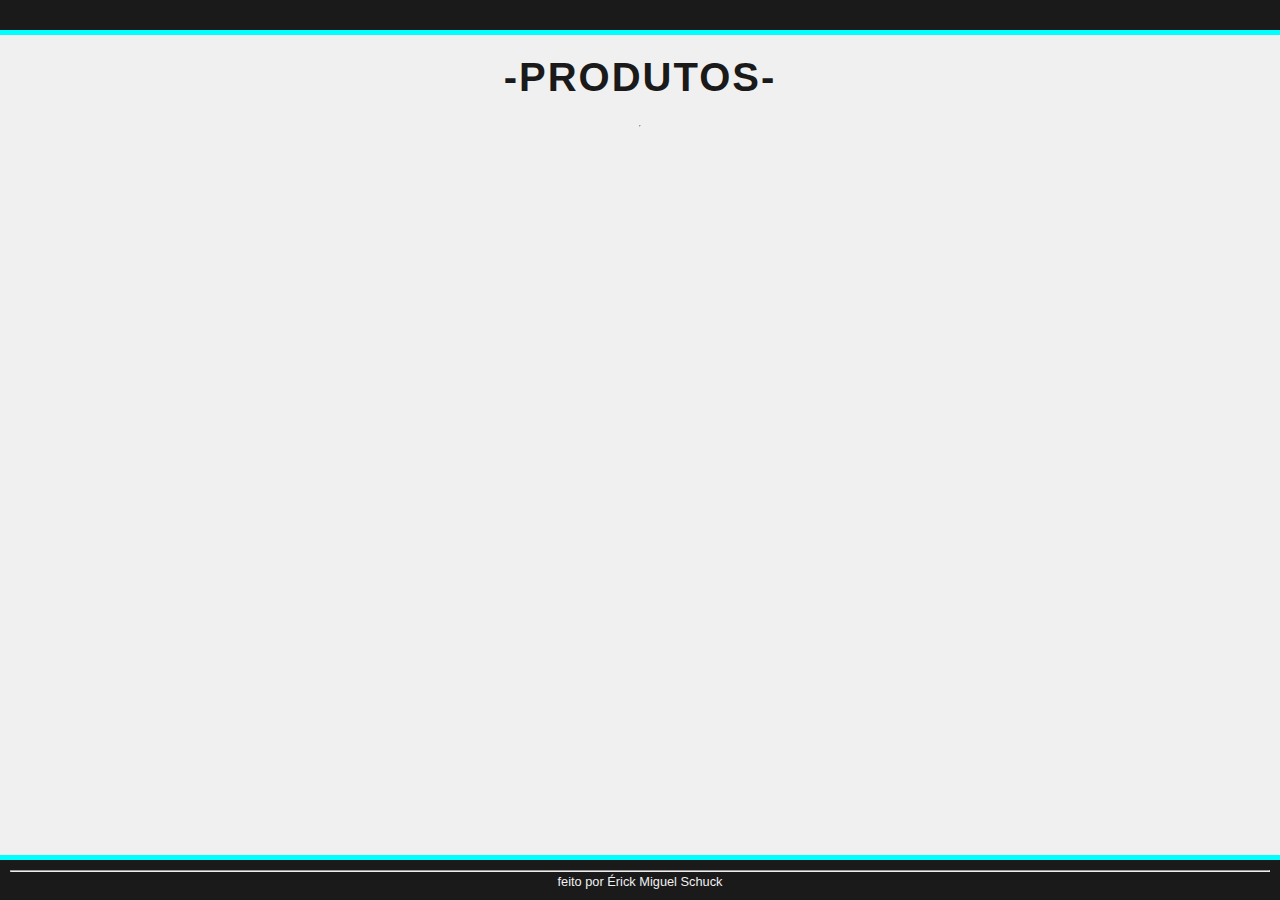
<file: ecomFront-main/index.html>
<!DOCTYPE html>
<html lang="pt-br">
<head>
    <meta charset="UTF-8">
    <meta name="viewport" content="width=device-width, initial-scale=1.0">
    <link rel="stylesheet" href="./css/index.css"> 
    <script src="./js/nav.js" defer></script>
    <script src="./js/deslogar.js" defer></script>
    <script src="./js/produto/listar.js" defer></script>
    <script src="./js/addCarrinho.js" defer></script>
    <title>Home</title>
</head>
<body>
    <header>
        <nav id="nav">
            
        </nav>
    </header>
    <main id="grade-produto">
        <h1>-Produtos-</h1>
        <hr>
        <div id="produtos">

        </div>
    </main>
    <footer>
        <hr>
        <small>feito por Érick Miguel Schuck</small>
    </footer>
</body>
</html>
</file>
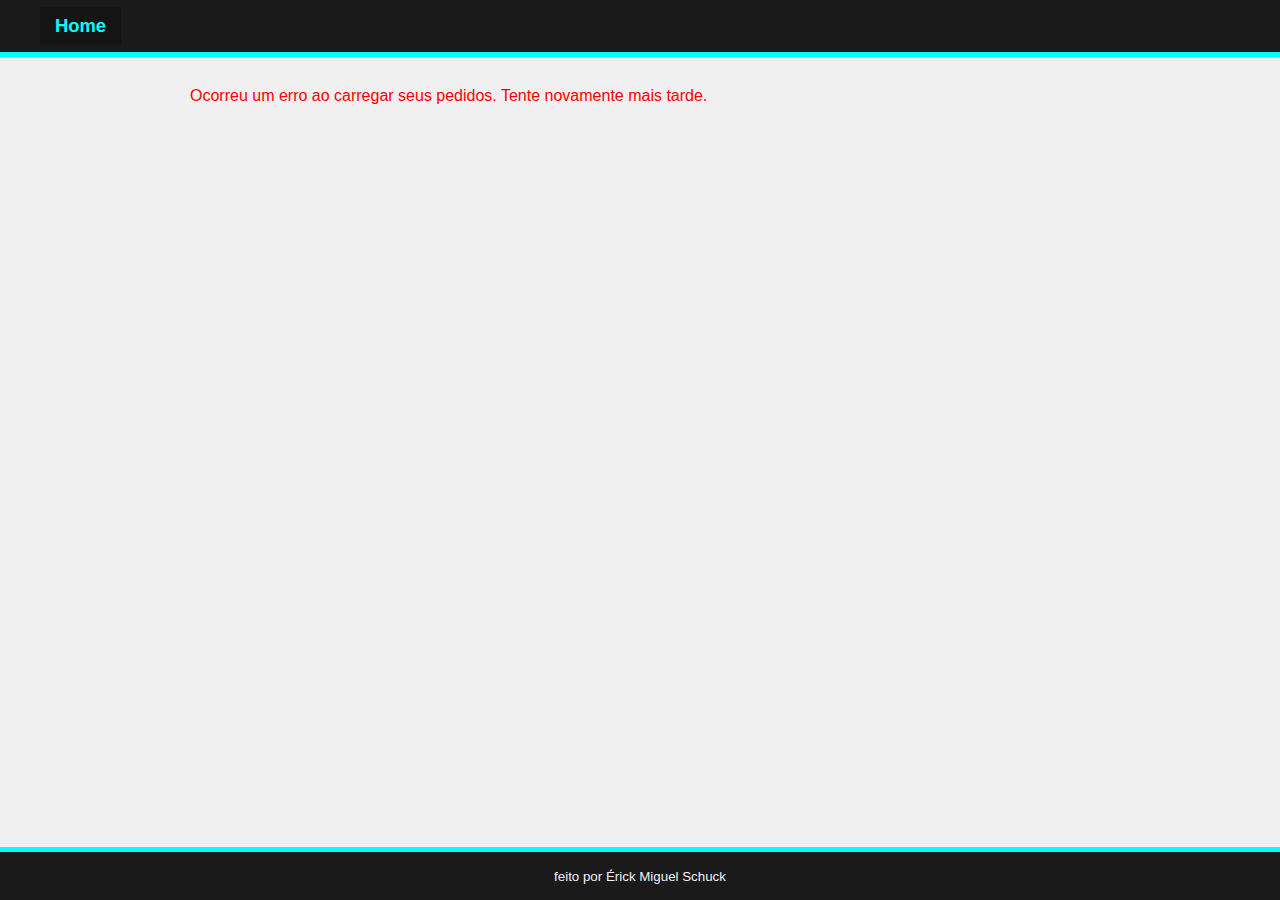
<file: ecomFront-main/pedidos.html>
<!DOCTYPE html>
<html lang="pt-Br">
<head>
    <meta charset="UTF-8">
    <meta name="viewport" content="width=device-width, initial-scale=1.0">
    <link rel="stylesheet" href="./css/adminPedido.css">
    <script src="./js/pedido/pedidoCliente.js" defer></script>
    <title>Pedidos</title>
</head>
<body>
        <header>
        <nav id="nav">
            <a href="./index.html">Home</a>
        </nav>
    </header>
    <main id="grade-produto">
        <div id="pedidos">
            
        </div>
    </main>
    <footer>
        <hr>
        <small>feito por Érick Miguel Schuck</small>
    </footer>
</body>
</html>
</file>
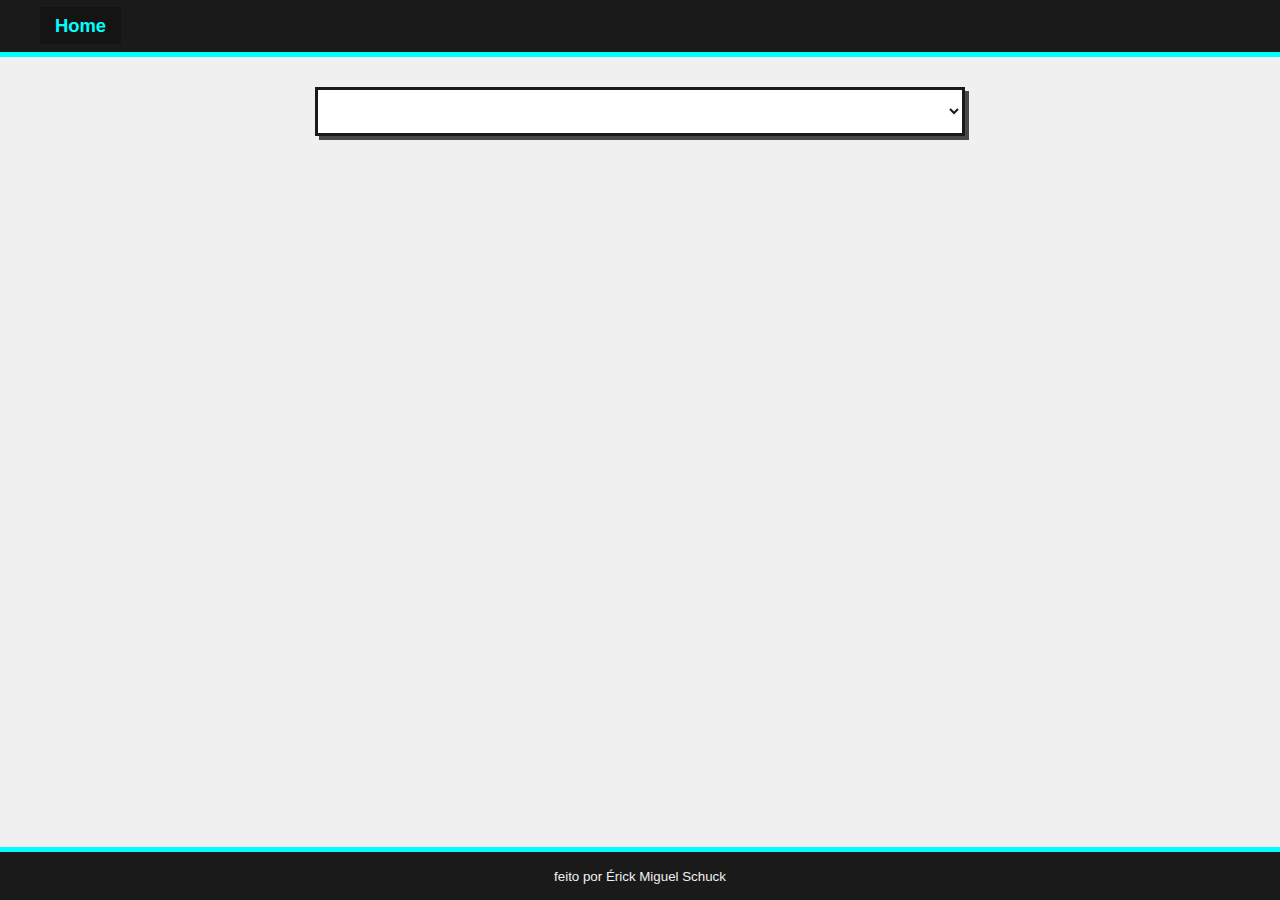
<file: ecomFront-main/pedidosAdmin.html>
<!DOCTYPE html>
<html lang="pt-Br">
<head>
    <meta charset="UTF-8">
    <meta name="viewport" content="width=device-width, initial-scale=1.0">
    <link rel="stylesheet" href="./css/adminPedido.css">
    <script src="./js/pedido/pedidoAdmin.js" defer></script>
    <script src="./js/pedido/pedidoAtualizar.js" defer></script>
    <title>Pedidos</title>
</head>
<body>
        <header>
        <nav id="nav">
            <a href="./index.html">Home</a>
        </nav>
    </header>
    <main id="grade-produto">
        <select id="usuarios">

        </select>
        <div id="pedidos">
            
        </div>
    </main>
    <footer>
        <hr>
        <small>feito por Érick Miguel Schuck</small>
    </footer>
</body>
</html>
</file>
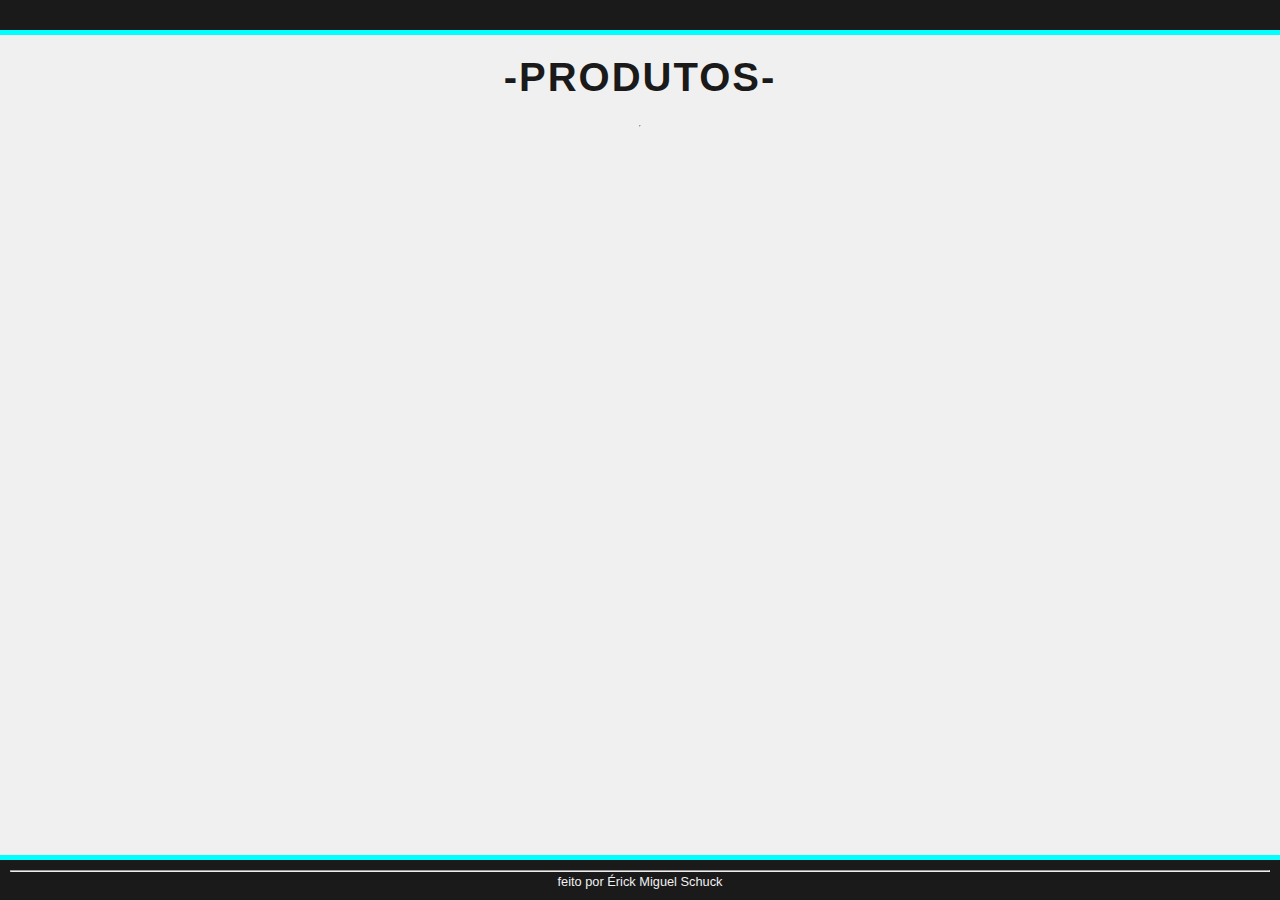
<file: ecomFront-main/html/produto/atualizar.html>
<!DOCTYPE html>
<html lang="pt-br">
<head>
    <meta charset="UTF-8">
    <meta name="viewport" content="width=device-width, initial-scale=1.0">
    <script src="../../js/produto/atulizar.js" defer></script>
    <script src="../../js/produto/select.js" defer></script>
    <script src="../../js/admin.js" defer></script>
    <link rel="stylesheet" href="../../css/style.css"> 
    <title>Atualizar</title>
</head>
<body>
    <header>
        <nav>
            <a href="./config.html">Voltar</a>
        </nav>
    </header>
    <main>
        <h1>Atualizar um produto</h1>
        <div id="boxCadastrar">
            <form>
                <div class="input-group">
                    <label for="nome">Coloque o nome produto</label>
                    <select id="nome">
                        <option value="" selected disabled>-- Selecione uma opção --</option>
                    </select>
                </div>

                <div class="input-group">
                    <label for="descricao">Coloque a descrição do produto</label>
                    <input type="email" id="descricao"> </div>

                <div class="input-row">
                    <div class="input-group">
                        <label for="nivelPicancia">Coloque o nivel picância do cachorro quente</label>
                        <input type="text" id="nivelPicancia"> </div>
                    <div class="input-group">
                        <label for="preco">O preço do cachorro quente</label>
                        <input type="number" id="preco">
                    </div>
                </div>

                <div class="input-row">
                    <div class="input-group">
                        <label for="imagem_url">Coloque o link da imagem</label>
                        <input type="text" id="imagem_url">
                    </div>
                    <div class="input-group">
                        <label for="ativo">Ele esta ativo?</label>
                        <select id="ativo">
                            <option value="true" selected>sim</option>
                            <option value="false">não</option>
                        </select>
                    </div>
                </div>
            </form>
            <button id="button">Atualizar</button><br>
            <div id="res"></div>
        </div>
    </main>
    <footer>
        <hr>
        <small>feito por Érick miguel schuck</small>
    </footer>
</body>
</html>
</file>
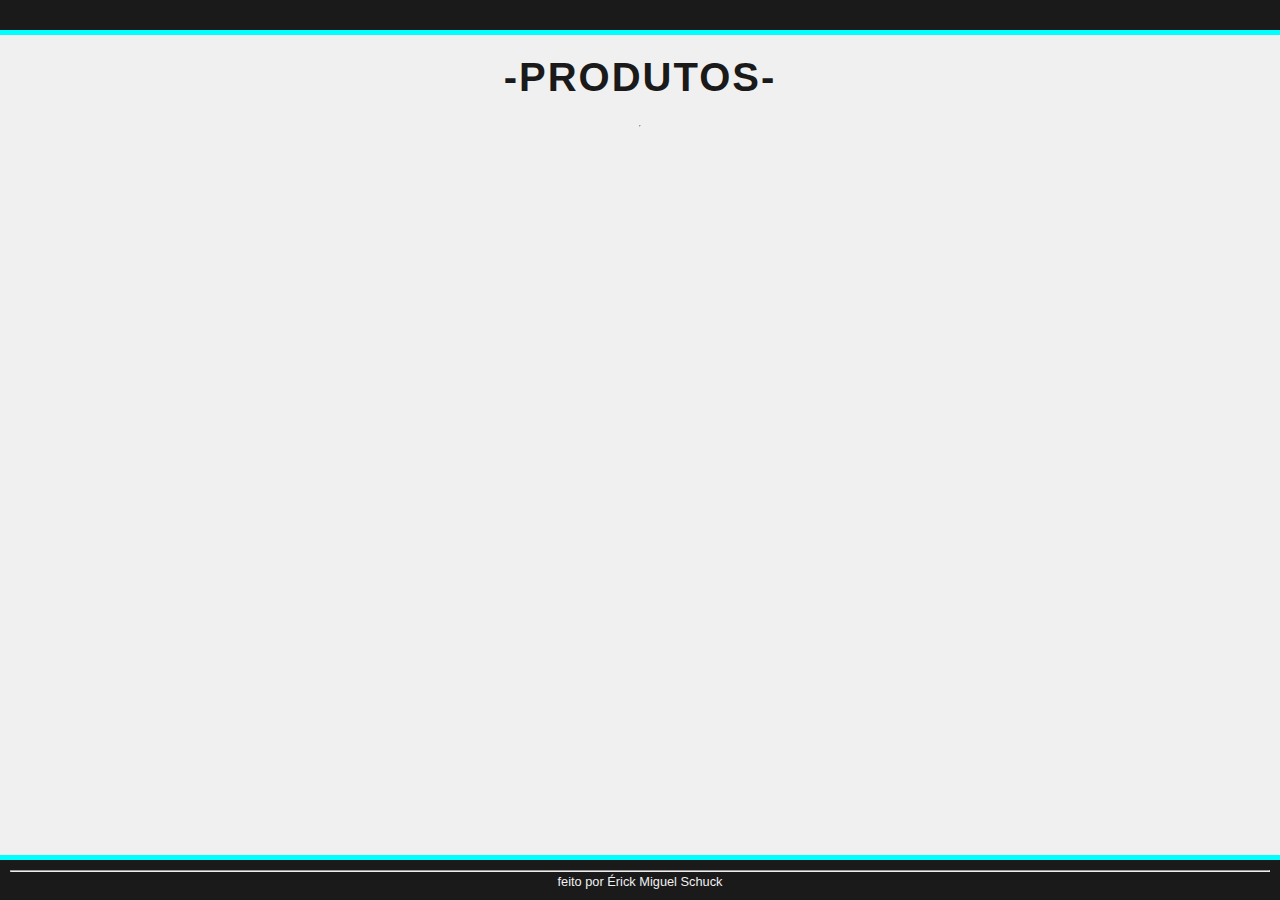
<file: ecomFront-main/html/produto/cadastrar.html>
<!DOCTYPE html>
<html lang="pt-br">
<head>
    <meta charset="UTF-8">
    <meta name="viewport" content="width=device-width, initial-scale=1.0">
    <script src="../../js/produto/cadastro.js" defer></script>
    <script src="../../js/admin.js" defer></script>
    <link rel="stylesheet" href="../../css/style.css"> 
    <title>Cadastro</title>
</head>
<body>
    <header>
        <nav>
            <a href="./config.html">Voltar</a>
        </nav>
    </header>
    <main>
        <h1>Cadastre um produto</h1>
        <div id="boxCadastrar">
            <form>
                <div class="input-group">
                    <label for="nome">Coloque o nome produto</label>
                    <input type="text" id="nome">
                </div>

                <div class="input-group">
                    <label for="descricao">Coloque a descrição do produto</label>
                    <input type="email" id="descricao"> </div>

                <div class="input-row">
                    <div class="input-group">
                        <label for="preco">O preço do cachorro quente</label>
                        <input type="number" id="preco">
                    </div>
                </div>

                <div class="input-row">
                    <div class="input-group">
                        <label for="imagem_url">Coloque o link da imagem</label>
                        <input type="text" id="imagem_url">
                    </div>
                    <div class="input-group">
                        <label for="ativo">Ele esta ativo?</label>
                        <select id="ativo">
                            <option value="true" selected>sim</option>
                            <option value="false">não</option>
                        </select>
                    </div>
                </div>
                    <div class="input-row">
                    <div class="input-group">
                        <label for="quantidade_minima">Coloque a quantidade minima do produto</label>
                        <input type="text" id="quantidade_minima">
                    </div>

            </form>
            <button id="button">Cadastrar</button><br>
            <div id="res"></div>
        </div>
    </main>
    <footer>
        <hr>
        <small>feito por Érick miguel schuck</small>
    </footer>
</body>
</html>
</file>
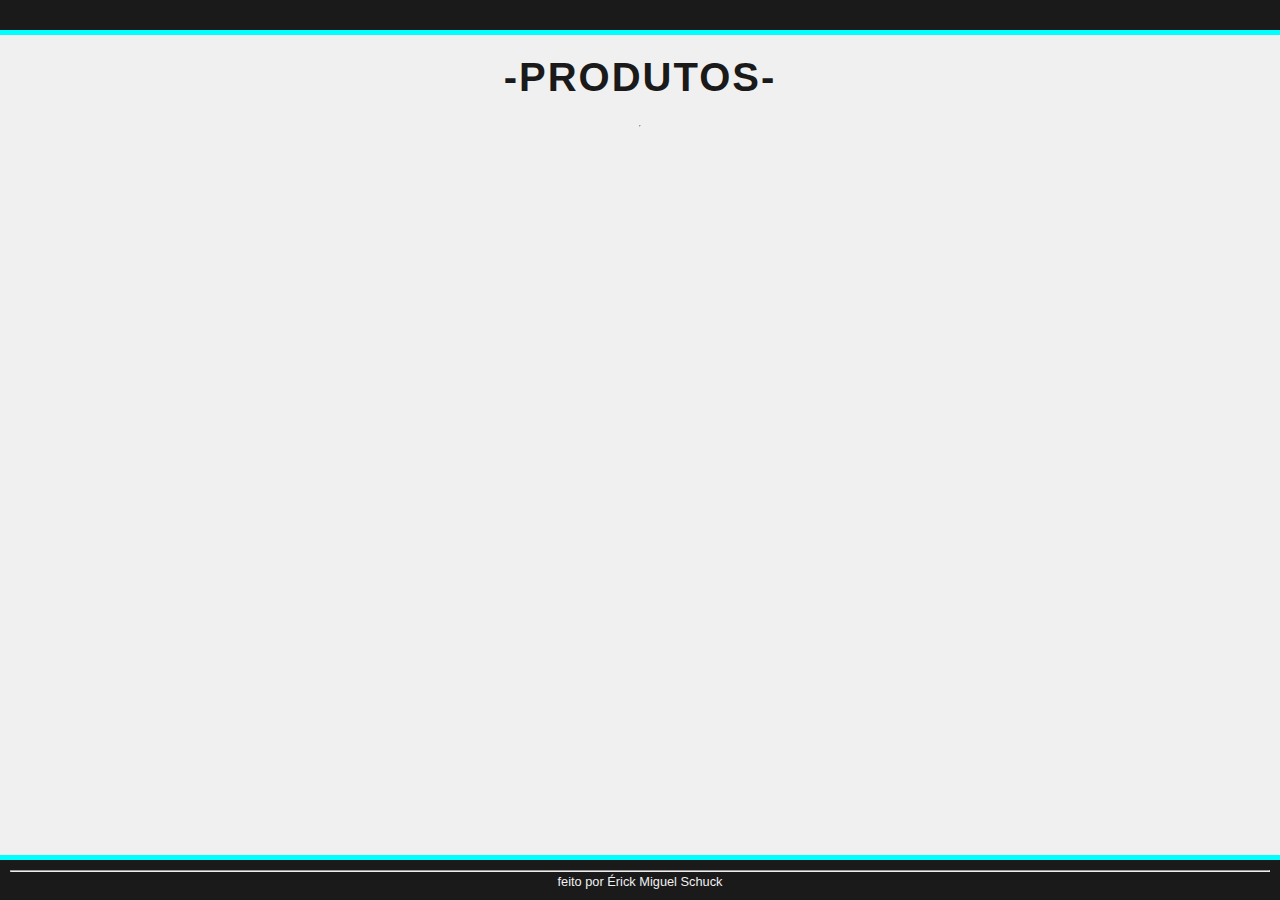
<file: ecomFront-main/html/produto/config.html>
<!DOCTYPE html>
<html lang="pt-br">
<head>
    <meta charset="UTF-8">
    <meta name="viewport" content="width=device-width, initial-scale=1.0">
    <script src="../../js/produto/config.js" defer></script>
    <script src="../../js/admin.js" defer></script>
    <link rel="stylesheet" href="../../css/style.css"> 
    <title>Configuração</title>
</head>
<body>
    <header>
        <nav>
            <a href="../../index.html">Home</a>
        </nav>
    </header>
    <main>
        <h1>Centro da configuração dos produtos</h1>
        <div id="boxCadastrar">
            <button id="cadastrar">Cadastrar um produto</button><br><br>
            <button id="atualizar">atualizar produto</button><br><br>
            <button id="estoque">atualizar estoque</button><br><br>
        </div>
    </main>
    <footer>
        <hr>
        <small>feito por Érick miguel schuck</small>
    </footer>
</body>
</html>
</file>
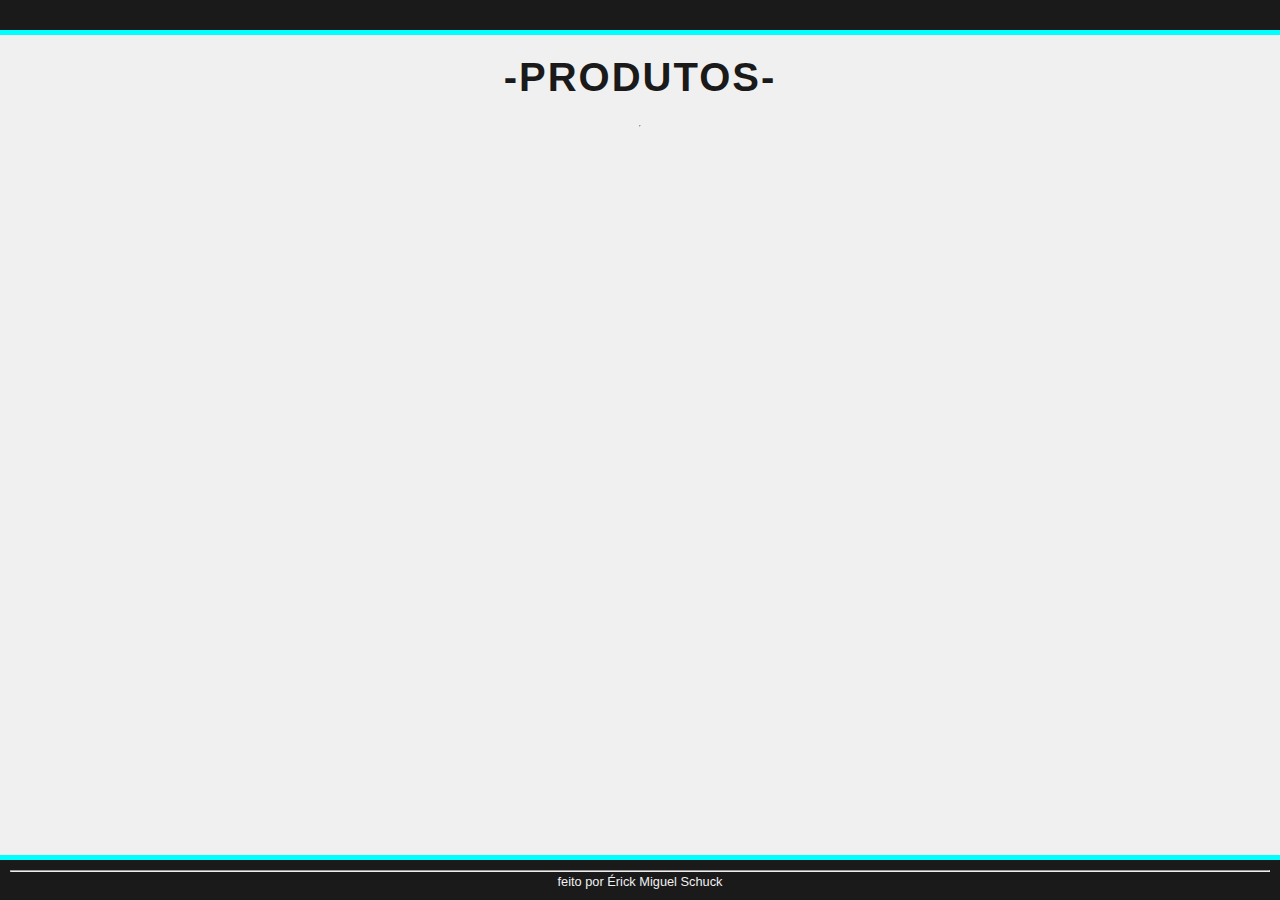
<file: ecomFront-main/html/produto/estoque.html>
<!DOCTYPE html>
<html lang="pt-br">
<head>
    <meta charset="UTF-8">
    <meta name="viewport" content="width=device-width, initial-scale=1.0">
    <script src="../../js/produto/atulizarestoque.js" defer></script>
    <script src="../../js/produto/selectEstoque.js" defer></script>
    <script src="../../js/admin.js" defer></script>
    <link rel="stylesheet" href="../../css/style.css"> 
    <title>Atualizar</title>
</head>
<body>
    <header>
        <nav>
            <a href="./config.html">Voltar</a>
        </nav>
    </header>
    <main>
        <h1>Atualizar o estoque</h1>
        <div id="boxCadastrar">
            <form>
                <div class="input-group">
                    <label for="nome">Coloque o nome produto</label>
                    <select id="nome">
                        <option value="" selected disabled>-- Selecione uma opção --</option>
                    </select>
                </div>

                <div class="input-row">
                    <div class="input-group">
                        <label for="quantidade_atual">Quantidade atual</label>
                        <input type="text" id="quantidade_atual">
                    </div>
                    <div class="input-group">
                        <label for="quantidade_minima">Quantidade minima</label>
                        <input type="text" id="quantidade_minima">
                    </div>
                </div>
            </form>
            <button id="button">Atualizar</button><br>
            <div id="res"></div>
        </div>
    </main>
    <footer>
        <hr>
        <small>feito por Érick miguel schuck</small>
    </footer>
</body>
</html>
</file>
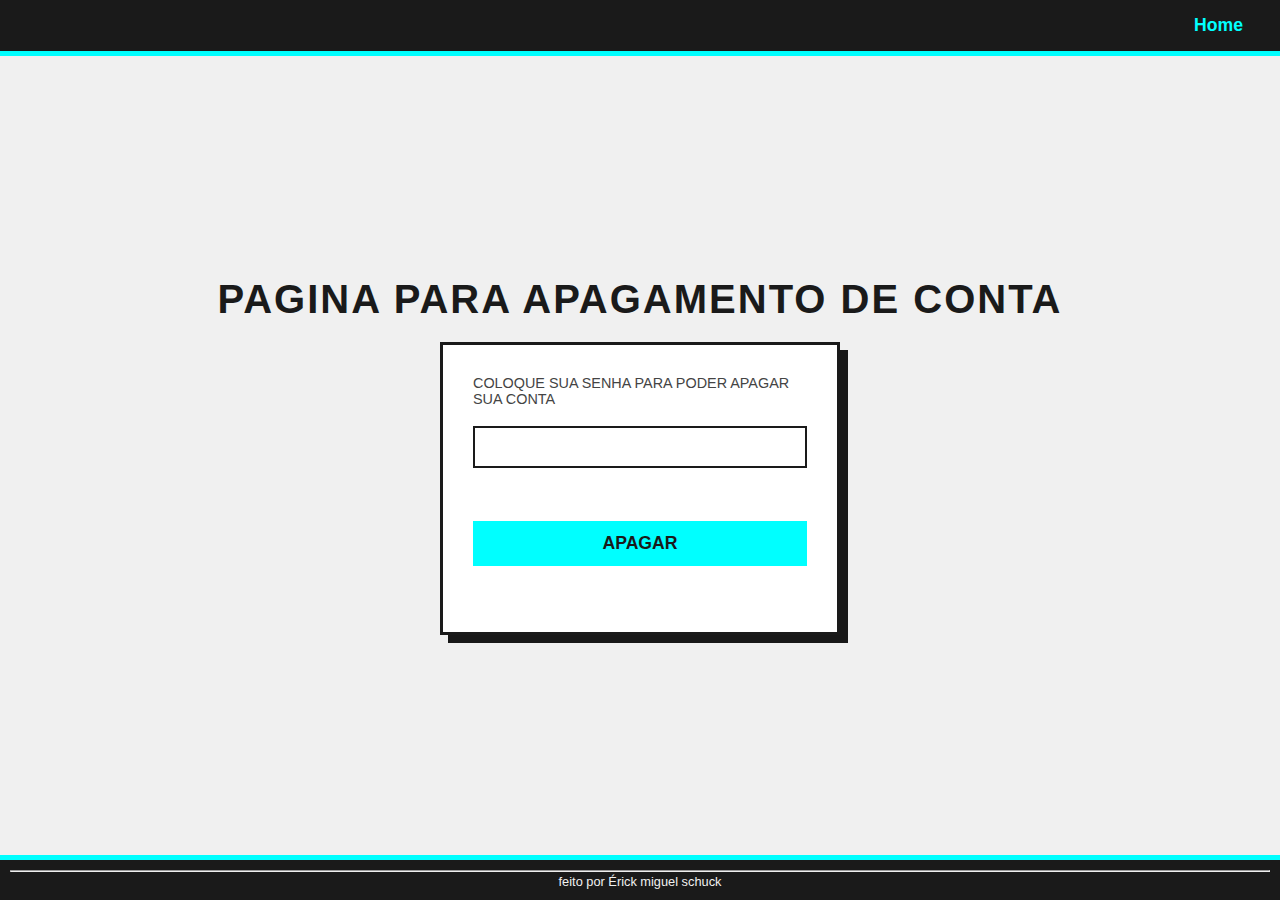
<file: ecomFront-main/html/usuario/apagar.html>
<!DOCTYPE html>
<html lang="pt-br">
<head>
    <meta charset="UTF-8">
    <meta name="viewport" content="width=device-width, initial-scale=1.0">
    <link rel="stylesheet" href="../../css/style.css"> 
    <script src="../../js/usuario/apagar.js" defer></script>
    <title>Apagar</title>
</head>
<body>
    <header>
        <nav>
            <a href="../../index.html">Home</a>
        </nav>
    </header>
    <main>
        <h1>pagina para apagamento de conta</h1>
        <div id="boxCadastrar">
            <form>
                <label for="senha">Coloque sua senha para poder apagar sua conta</label>
                <input type="password" id="senha"><br>
            </form>
            <button id="button">Apagar</button><br><br>
            <div id="res"></div>
        </div>
    </main>
    <footer>
        <hr>
        <small>feito por Érick miguel schuck</small>
    </footer>
</body>
</html>
</file>
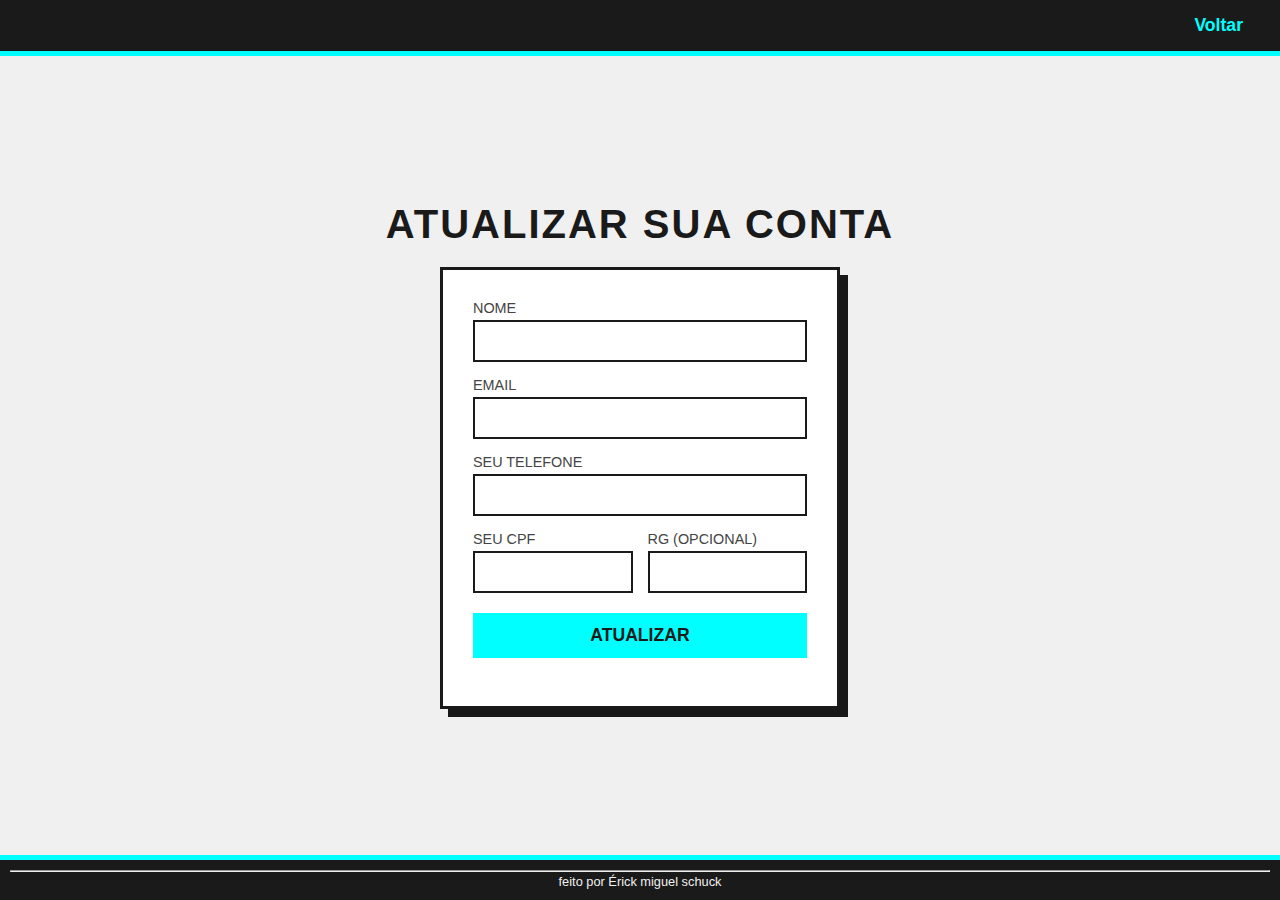
<file: ecomFront-main/html/usuario/atualizar.html>
<!DOCTYPE html>
<html lang="pt-br">
<head>
    <meta charset="UTF-8">
    <meta name="viewport" content="width=device-width, initial-scale=1.0">
    <script src="../../js/usuario/consultar.js" defer></script>
    <script src="../../js/usuario/atualizar.js" defer></script>
    <link rel="stylesheet" href="../../css/style.css"> 
    <title>Atualizar</title>
</head>
<body>
    <header>
        <nav>
            <a href="./config.html">Voltar</a>
        </nav>
    </header>
    <main>
        <h1>Atualizar sua conta</h1>
        <div id="boxCadastrar">
            <form>
                <div class="input-group">
                    <label for="nome">nome</label>
                    <input type="text" id="nome">
                </div>

                <div class="input-group">
                    <label for="email">email</label>
                    <input type="email" id="email"> </div>

                <div class="input-row">
                    <div class="input-group">
                        <label for="telefone">Seu telefone</label>
                        <input type="tel" id="telefone">
                    </div>
                </div>

                <div class="input-row">
                    <div class="input-group">
                        <label for="cpf">Seu CPF</label>
                        <input type="text" id="cpf">
                    </div>
                    <div class="input-group">
                        <label for="identidade">RG (opcional)</label>
                        <input type="text" id="identidade">
                    </div>
                </div>

            </form>
            <button id="button">Atualizar</button><br>
            <div id="res"></div>
        </div>
    </main>
    <footer>
        <hr>
        <small>feito por Érick miguel schuck</small>
    </footer>
</body>
</html>
</file>
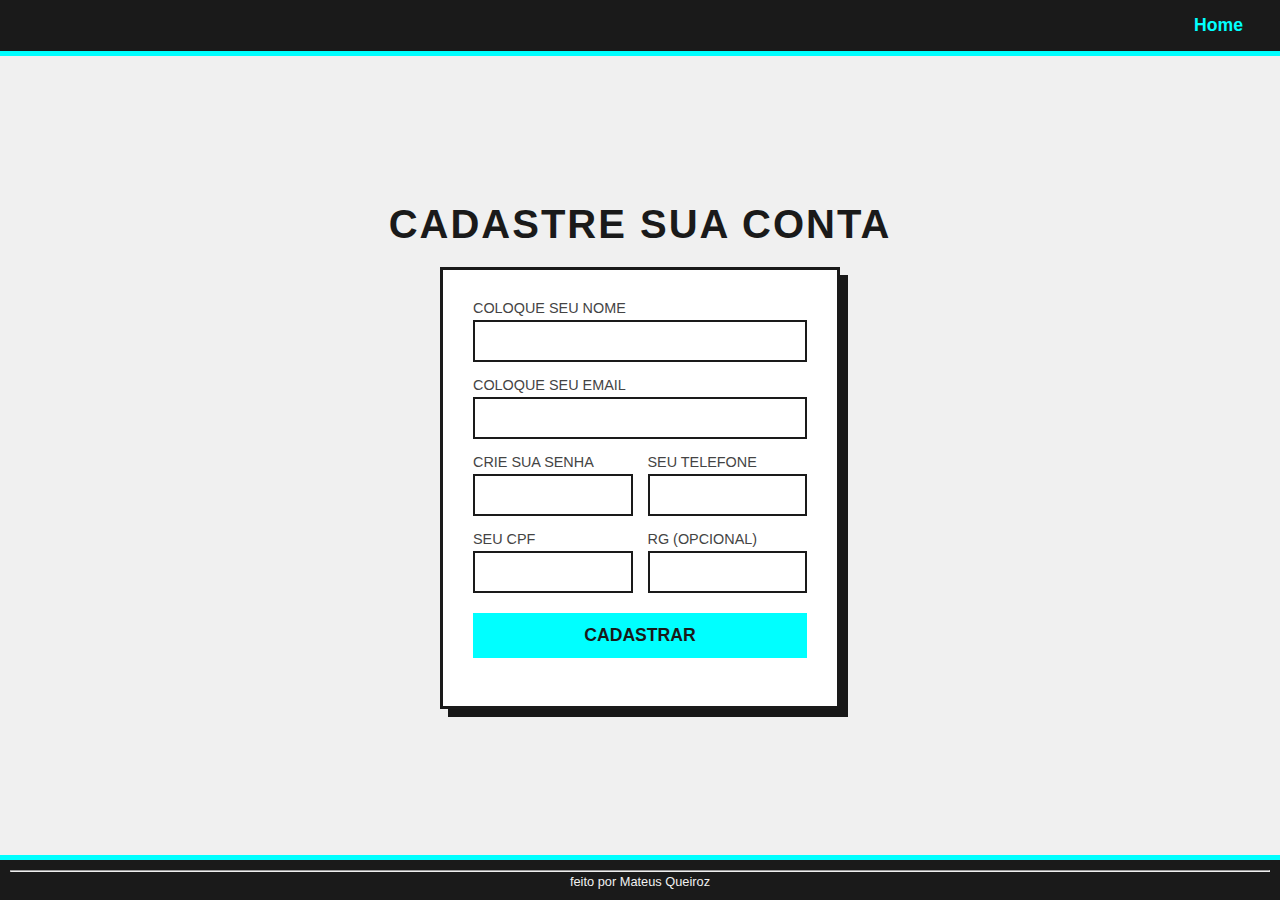
<file: ecomFront-main/html/usuario/cadastrar.html>
<!DOCTYPE html>
<html lang="pt-br">
<head>
    <meta charset="UTF-8">
    <meta name="viewport" content="width=device-width, initial-scale=1.0">
    <script src="../../js/usuario/cadastro.js" defer></script>
    <link rel="stylesheet" href="../../css/style.css"> 
    <title>Cadastro</title>
</head>
<body>
    <header>
        <nav>
            <a href="../../index.html">Home</a>
        </nav>
    </header>
    <main>
        <h1>Cadastre sua conta</h1>
        <div id="boxCadastrar">
            <form>
                <div class="input-group">
                    <label for="nome">Coloque seu nome</label>
                    <input type="text" id="nome">
                </div>

                <div class="input-group">
                    <label for="email">Coloque seu email</label>
                    <input type="email" id="email"> </div>

                <div class="input-row">
                    <div class="input-group">
                        <label for="senha">Crie sua senha</label>
                        <input type="password" id="senha"> </div>
                    <div class="input-group">
                        <label for="telefone">Seu telefone</label>
                        <input type="tel" id="telefone">
                    </div>
                </div>

                <div class="input-row">
                    <div class="input-group">
                        <label for="cpf">Seu CPF</label>
                        <input type="text" id="cpf">
                    </div>
                    <div class="input-group">
                        <label for="identidade">RG (opcional)</label>
                        <input type="text" id="identidade">
                    </div>
                </div>

            </form>
            <button id="button">Cadastrar</button><br>
            <div id="res"></div>
        </div>
    </main>
    <footer>
        <hr>
        <small>feito por Mateus Queiroz</small>
    </footer>
</body>
</html>
</file>
<file: ecomFront-main/css/index.css>
* {
    margin: 0;
    padding: 0;
    box-sizing: border-box;
}

body {
    /* Fonte mais 'street' e arrojada. */
    font-family: 'Impact', 'Arial Black', sans-serif; 
    /* Fundo neutro/concreto. */
    background-color: #f0f0f0; 
    color: #1a1a1a;
    height: 100vh;
    width: 100vw;
    overflow: hidden;
    display: flex;
    flex-direction: column;
}

/* === CABEÇALHO === */
header {
    /* Cor de fundo escura. */
    background-color: #1a1a1a; 
    padding: 15px 25px;
    color: #ffffff;
    text-align: left;
    flex-shrink: 0;
    z-index: 10;
    /* Borda de destaque (Ciano Neon) */
    border-bottom: 5px solid #00ffff; 
}

header nav a {
    color: #00ffff; /* Cor de destaque ciano/azul */
    text-decoration: none;
    font-weight: bold;
    font-size: 1.1rem;
    padding: 6px 12px;
    /* Cantos retos e destaque em bloco. */
    border-radius: 0; 
    transition: background 0.3s, color 0.3s;
}

header nav a:hover {
    /* Inverte as cores no hover para um efeito agressivo. */
    background-color: #00ffff;
    color: #1a1a1a;
}

/* === ÁREA PRINCIPAL === */
main {
    flex: 1;
    display: flex;
    flex-direction: column;
    align-items: center;
    padding: 20px;
    overflow-y: auto;
}

h1 {
    font-weight: 900; 
    font-size: 2.5rem; 
    margin-bottom: 25px;
    text-align: center;
    color: #1a1a1a; 
    text-transform: uppercase;
    letter-spacing: 2px;
}

/* === GRID DE PRODUTOS === */
#produtos {
    display: grid;
    grid-template-columns: repeat(auto-fill, minmax(280px, 1fr)); 
    gap: 30px;
    width: 100%;
    max-width: 1200px;
    padding-bottom: 20px;
}

/* === CARD DO PRODUTO === */
.produto-card {
    background-color: #ffffff;
    /* Cantos retos */
    border-radius: 0; 
    padding: 20px;
    display: flex;
    flex-direction: column;
    gap: 10px; 
    /* Sombra pesada/marcada */
    box-shadow: 6px 6px 0px rgba(0, 0, 0, 0.9); 
    border: 3px solid #1a1a1a;
    transition: transform 0.2s, box-shadow 0.2s;
    height: 100%;
}

.produto-card:hover {
    /* Efeito de deslocamento sutil */
    transform: translate(-3px, -3px); 
    box-shadow: 9px 9px 0px rgba(0, 0, 0, 0.9);
}

/* Imagem */
.produto-card img {
    width: 100%;
    height: 250px; 
    object-fit: cover;
    /* Cantos retos */
    border-radius: 0; 
    /* Borda escura e grossa na imagem */
    border: 3px solid #1a1a1a;
    margin-bottom: 8px;
}

/* Título */
.produto-card h3 {
    font-size: 1.3rem;
    color: #1a1a1a; 
    text-align: left;
    font-weight: 800;
    margin: 0;
    text-transform: uppercase;
}

/* Informações (Descrição, Preço, Nível, Estoque) */
.produto-card p {
    font-size: 1rem;
    color: #444;
    line-height: 1.4;
    text-align: left;
    margin: 0;
    font-family: Arial, sans-serif; /* Descrição mais legível */
}

/* Destaque para o preço */
.produto-card p:nth-of-type(3) { 
    font-weight: 900;
    font-size: 1.2rem;
    color: #00ffff; /* Preço em destaque Ciano */
}

/* === ÁREA DE AÇÕES (Input + Botão) === */
.acoes {
    display: flex;
    gap: 10px;
    margin-top: auto;
    padding-top: 15px; 
}

/* Input de quantidade */
.quant {
    width: 70px;
    text-align: center;
    /* Estilo robusto */
    border: 2px solid #1a1a1a; 
    border-radius: 0;
    font-weight: bold;
    color: #1a1a1a;
    padding: 8px 5px;
}

.quant:focus {
    border-color: #00ffff;
    outline: none;
}

/* Botão Adicionar */
.produto-card button {
    flex: 1;
    padding: 12px;
    /* Cor de destaque Ciano */
    background-color: #00ffff; 
    color: #1a1a1a;
    font-weight: 900;
    border: none;
    /* Cantos retos */
    border-radius: 0; 
    cursor: pointer;
    transition: background 0.2s, color 0.2s;
    text-transform: uppercase;
}

.produto-card button:hover {
    /* Inverte as cores no hover */
    background-color: #1a1a1a;
    color: #00ffff;
}

/* === RODAPÉ === */
footer {
    /* Cor de fundo escura, com borda de destaque. */
    background-color: #1a1a1a;
    color: #f0f0f0;
    padding: 10px;
    text-align: center;
    width: 100%;
    flex-shrink: 0;
    border-top: 5px solid #00ffff;
}

footer small {
    font-size: 0.8rem;
    font-family: Arial, sans-serif;
}

/* Botão (Geral) - para o caso de ter outros botões na página */
button {
    padding: 12px;
    background-color: #00ffff; 
    color: #1a1a1a;
    font-size: 1.1rem;
    font-weight: bold;
    border: none;
    border-radius: 0; 
    cursor: pointer;
    margin-top: 15px; 
    transition: background-color 0.3s, color 0.3s;
    text-transform: uppercase;
}

button:hover {
    background-color: #1a1a1a;
    color: #00ffff;
}
</file>
<file: ecomFront-main/css/style.css>
* {
    margin: 0;
    padding: 0;
    box-sizing: border-box;
}

body {
    /* Fonte mais 'street' e arrojada. Use Impact, se estiver disponível. */
    font-family: 'Impact', 'Arial Black', sans-serif; 
    /* Fundo escuro ou de cor neutra (cinza claro/concreto). */
    background-color: #f0f0f0; 
    color: #1a1a1a;
    height: 100vh;
    width: 100vw;
    overflow: hidden;
    display: flex;
    flex-direction: column;
}

header {
    /* Cor de destaque (como um ciano vibrante ou preto). */
    background-color: #1a1a1a; 
    padding: 15px 25px; /* Mais preenchimento */
    color: #ffffff;
    text-align: left; /* Alinhamento mais comum em layout street */
    flex-shrink: 0;
    z-index: 10;
    border-bottom: 5px solid #00ffff; /* Borda de destaque ciano */
}

header nav {
    text-align: right; /* Links à direita */
}

header nav a {
    color: #00ffff; /* Cor de destaque ciano/azul */
    text-decoration: none;
    font-weight: bold;
    font-size: 1.1rem;
    padding: 6px 12px;
    /* Cantos retos e destaque em bloco. */
    border-radius: 0; 
    transition: background 0.3s, color 0.3s;
}

header nav a:hover {
    /* Inverte as cores no hover para um efeito agressivo. */
    background-color: #00ffff;
    color: #1a1a1a;
}

main {
    flex: 1;
    display: flex;
    flex-direction: column;
    align-items: center;
    justify-content: center;
    padding: 20px;
    overflow-y: auto;
}

h1 {
    font-weight: 900; /* Super negrito */
    font-size: 2.5rem; /* Maior e mais imponente */
    margin-bottom: 20px;
    text-align: center;
    /* Cor principal escura, dando peso ao título. */
    color: #1a1a1a; 
    text-transform: uppercase;
    letter-spacing: 2px;
}

#boxCadastrar {
    background-color: #ffffff;
    width: 100%;
    max-width: 400px;
    padding: 30px;
    /* Cantos retos para um visual mais utilitário. */
    border-radius: 0; 
    /* Sombra mais marcada. */
    box-shadow: 8px 8px 0px rgba(0, 0, 0, 0.9); 
    border: 3px solid #1a1a1a;
    display: flex;
    flex-direction: column;
    align-items: center;
}

form {
    width: 100%;
    display: flex;
    flex-direction: column;
    gap: 15px; 
}

.input-group {
    display: flex;
    flex-direction: column;
    width: 100%; 
}

.input-row {
    display: flex;
    gap: 15px;
    width: 100%;
}

label {
    font-size: 0.9rem;
    font-weight: normal;
    /* Cor de texto mais sutil. */
    color: #444; 
    margin-bottom: 4px; 
    text-align: left;
    text-transform: uppercase; /* Mais estilo */
}

input[type="text"],
input[type="email"],
input[type="password"],
input[type="tel"],
select { 
    width: 100%;
    padding: 10px 12px;
    /* Borda escura e reta. */
    border: 2px solid #1a1a1a; 
    border-radius: 0; 
    font-size: 1rem;
    outline: none;
    transition: border 0.3s, background-color 0.3s;
    background-color: #ffffff;
    color: #1a1a1a;
}

input:focus, 
select:focus { 
    /* Foco com a cor de destaque (ciano). */
    border-color: #00ffff; 
    background-color: #e6ffff; /* Fundo levemente ciano */
    box-shadow: none; 
}

select {
    cursor: pointer;
}

button {
    width: 100%;
    padding: 12px;
    /* Cor de destaque vibrante (ciano). */
    background-color: #00ffff; 
    color: #1a1a1a; /* Texto escuro no botão claro */
    font-size: 1.1rem;
    font-weight: bold;
    border: none;
    border-radius: 0; /* Cantos retos */
    cursor: pointer;
    margin-top: 20px; 
    transition: background-color 0.2s, box-shadow 0.2s;
    text-transform: uppercase;
}

button:hover {
    /* Efeito de pressionar/sombra na interação. */
    background-color: #00cccc;
    box-shadow: 2px 2px 0px #1a1a1a; 
}

footer {
    /* Cor de fundo escura, com borda de destaque. */
    background-color: #1a1a1a;
    color: #f0f0f0;
    padding: 10px;
    width: 100%;
    flex-shrink: 0;
    border-top: 5px solid #00ffff;
    text-align: center;
}

footer small {
    font-size: 0.8rem;
    font-family: 'Arial', sans-serif;
}

table {
    border-collapse: collapse;
    width: 100%;
    margin-top: 20px;
    /* Tabela com estilo de grade rígida. */
    border: 3px solid #1a1a1a; 
}

th, td {
    padding: 10px; 
    border: 2px solid #444;
    text-align: left;
}

th {
    background-color: #1a1a1a;
    color: #00ffff;
    text-transform: uppercase;
    font-size: 0.9rem;
}
</file>
<file: ecomFront-main/css/adminPedido.css>
/* =========================================
    1. RESET E ESTRUTURA GLOBAL
    ========================================= */
* {
    margin: 0;
    padding: 0;
    box-sizing: border-box;
}

body {
    /* Fonte mais 'street' e arrojada. */
    font-family: 'Impact', 'Arial Black', sans-serif; 
    /* Fundo neutro/concreto. */
    background-color: #f0f0f0; 
    color: #1a1a1a;
    height: 100vh;
    width: 100vw;
    overflow: hidden; 
    display: flex;
    flex-direction: column;
}

/* =========================================
    2. HEADER E NAVEGAÇÃO
    ========================================= */
header {
    /* Cor de fundo escura. */
    background-color: #1a1a1a; 
    padding: 15px 30px;
    color: #ffffff;
    text-align: left;
    flex-shrink: 0;
    /* Borda de destaque (Ciano Neon) */
    border-bottom: 5px solid #00ffff; 
    z-index: 10;
    box-shadow: none; /* Remoção de sombra suave */
}

header nav a {
    color: #00ffff; /* Ciano Neon */
    text-decoration: none;
    font-weight: 600; /* Ajuste para melhor legibilidade */
    font-size: 1.15rem; /* Levemente maior */
    padding: 8px 15px;
    border-radius: 0; /* Cantos retos */
    transition: background 0.3s, transform 0.2s;
    background-color: rgba(0, 0, 0, 0.2);
    margin-left: 10px;
}

header nav a:hover {
    /* Inverte as cores no hover para um efeito agressivo. */
    background-color: #00ffff;
    color: #1a1a1a;
    transform: none; 
}

/* =========================================
    3. ÁREA PRINCIPAL (MAIN)
    ========================================= */
main {
    flex: 1;
    display: flex;
    flex-direction: column;
    align-items: center;
    padding: 30px 20px;
    overflow-y: auto; 
    gap: 30px;
}

/* Select de Usuários (Exclusivo do Admin) */
#usuarios {
    width: 100%;
    max-width: 650px;
    padding: 12px;
    font-size: 1rem;
    /* Estilo robusto */
    border: 3px solid #1a1a1a; 
    border-radius: 0;
    background-color: #ffffff;
    color: #1a1a1a;
    cursor: pointer;
    font-weight: bold;
    outline: none;
    box-shadow: 4px 4px 0px rgba(0, 0, 0, 0.7); /* Sombra marcada */
}

#usuarios:focus {
    border-color: #00ffff;
    box-shadow: 4px 4px 0px #00ffff; /* Sombra de destaque */
}

#pedidos {
    width: 100%;
    max-width: 900px; 
    display: flex;
    flex-direction: column;
    gap: 25px;
    padding-bottom: 40px;
}

/* =========================================
    4. CARTÃO DO PEDIDO (Estilo Unificado)
    ========================================= */
.pedido-card {
    background-color: #ffffff;
    padding: 25px;
    border-radius: 0; /* Cantos retos */
    /* Sombra pesada/marcada */
    box-shadow: 6px 6px 0px rgba(0, 0, 0, 0.9);
    /* Borda de destaque Ciano */
    border-left: 6px solid #00ffff; 
    border: 3px solid #1a1a1a;
    transition: transform 0.2s ease, box-shadow 0.2s;
    animation: fadeIn 0.4s ease-in-out;
}

.pedido-card:hover {
    /* Efeito de deslocamento sutil */
    transform: translate(-3px, -3px); 
    box-shadow: 9px 9px 0px rgba(0, 0, 0, 0.9);
}

/* Cabeçalho do Card */
.pedido-header {
    display: flex;
    justify-content: space-between;
    align-items: center;
    border-bottom: 3px solid #1a1a1a; /* Linha de divisão grossa */
    padding-bottom: 15px;
    margin-bottom: 20px;
}

.pedido-header h3 {
    color: #1a1a1a;
    font-size: 1.5rem;
    font-weight: 900;
    margin: 0;
    text-transform: uppercase;
}

.pedido-header span {
    color: #444;
    font-weight: 600;
    font-size: 0.95rem;
    background: #e6e6e6;
    padding: 5px 10px;
    border-radius: 0;
    border: 2px solid #1a1a1a;
}

/* Grid de Informações */
.pedido-info-grid {
    display: grid;
    grid-template-columns: 1fr 1fr;
    gap: 25px;
    margin-bottom: 10px;
}

/* Caixas internas do Grid (Admin Inputs vs Client Text) */
.pedido-info-grid > div {
    /* Fundo mais escuro/cinza */
    background: #e6e6e6; 
    padding: 15px;
    border: 2px solid #1a1a1a;
    border-radius: 0;
}

.pedido-info-grid h4 {
    margin-bottom: 15px;
    color: #1a1a1a;
    font-size: 1.1rem;
    font-weight: 800;
    border-bottom: 2px solid #444;
    padding-bottom: 5px;
    text-transform: uppercase;
}

/* =========================================
    5. INPUTS, SELECTS E LABELS (Admin)
    ========================================= */
label {
    display: block;
    font-size: 0.8rem;
    font-weight: bold;
    color: #1a1a1a;
    margin-bottom: 4px;
    margin-top: 15px;
    text-transform: uppercase;
    font-family: Arial, sans-serif;
}

label:first-of-type {
    margin-top: 0;
}

input[type="text"],
input[type="date"],
select {
    width: 100%;
    padding: 10px 12px;
    /* Estilo robusto */
    border: 2px solid #1a1a1a; 
    border-radius: 0;
    font-size: 0.95rem;
    background-color: #ffffff;
    outline: none;
    transition: border-color 0.3s, box-shadow 0.3s;
}

input:focus,
select:focus {
    border-color: #00ffff;
    box-shadow: 0 0 0 3px rgba(0, 255, 255, 0.4);
}

/* Status Badge (Visualização Cliente) */
.status-badge {
    display: inline-block;
    padding: 5px 10px;
    border-radius: 0;
    font-size: 0.85rem;
    font-weight: 900;
    background-color: #1a1a1a;
    color: #00ffff;
    border: 2px solid #00ffff;
    text-transform: uppercase;
}

/* =========================================
    6. LISTA DE ITENS
    ========================================= */
hr {
    border: 0;
    border-top: 2px solid #1a1a1a;
    margin: 25px 0;
}

.lista-itens {
    list-style: none;
    background-color: #ffffff;
    border: 2px solid #00ffff;
    border-radius: 0;
    padding: 10px 20px;
}

.lista-itens li {
    display: flex;
    justify-content: space-between;
    padding: 12px 0;
    border-bottom: 1px dashed #444;
    font-size: 0.95rem;
    color: #1a1a1a;
    font-family: Arial, sans-serif;
}

.lista-itens li:last-child {
    border-bottom: none;
}

.lista-itens strong {
    color: #00ffff;
    margin-right: 5px;
    font-weight: 700;
}

/* =========================================
    7. FOOTER
    ========================================= */
footer {
    background-color: #1a1a1a;
    color: #f0f0f0;
    padding: 15px;
    width: 100%;
    flex-shrink: 0;
    text-align: center;
    border-top: 5px solid #00ffff;
    font-family: Arial, sans-serif;
}

footer hr {
    display: none; 
}

/* ANIMAÇÃO E SCROLLBAR */
@keyframes fadeIn {
    from { opacity: 0; transform: translateY(10px); }
    to { opacity: 1; transform: translateY(0); }
}

::-webkit-scrollbar {
    width: 8px;
}
::-webkit-scrollbar-track {
    background: #e6e6e6;
}
::-webkit-scrollbar-thumb {
    background: #1a1a1a;
    border-radius: 4px;
}
::-webkit-scrollbar-thumb:hover {
    background: #00ffff;
}
</file>
